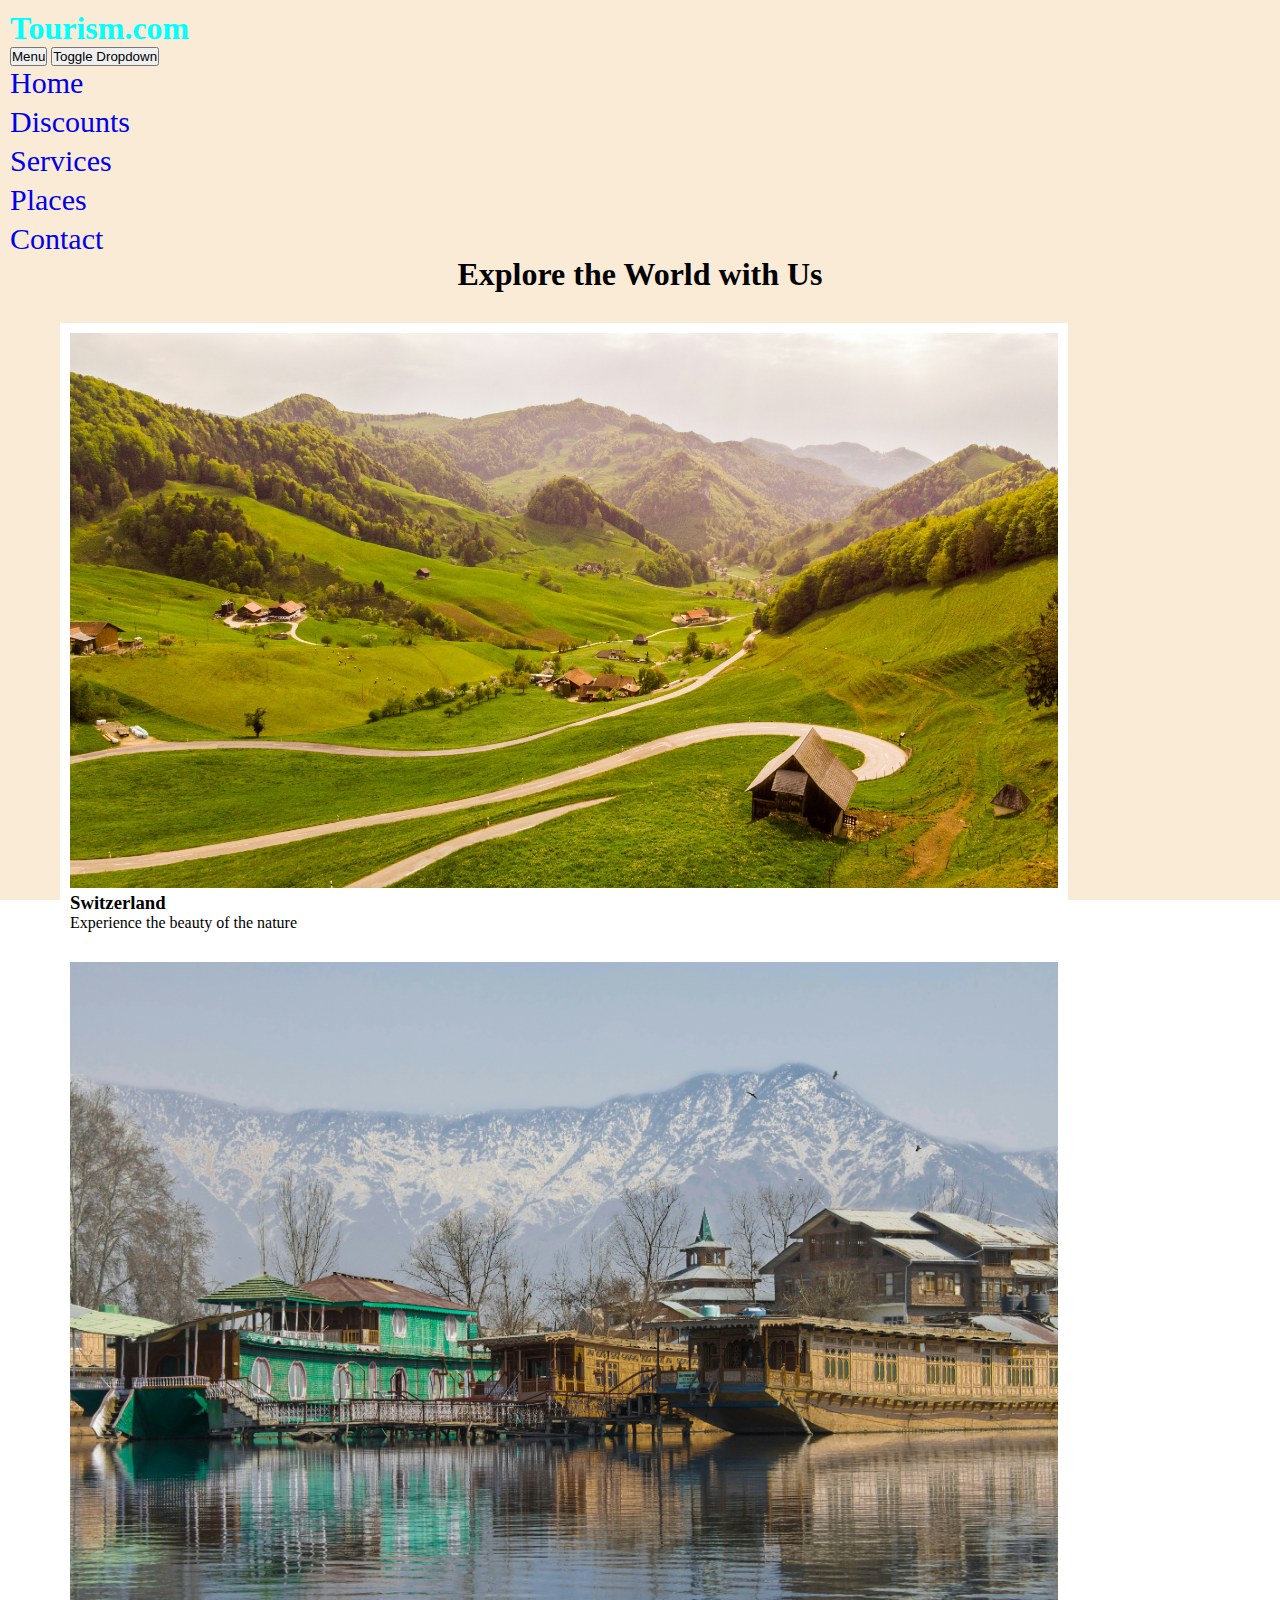
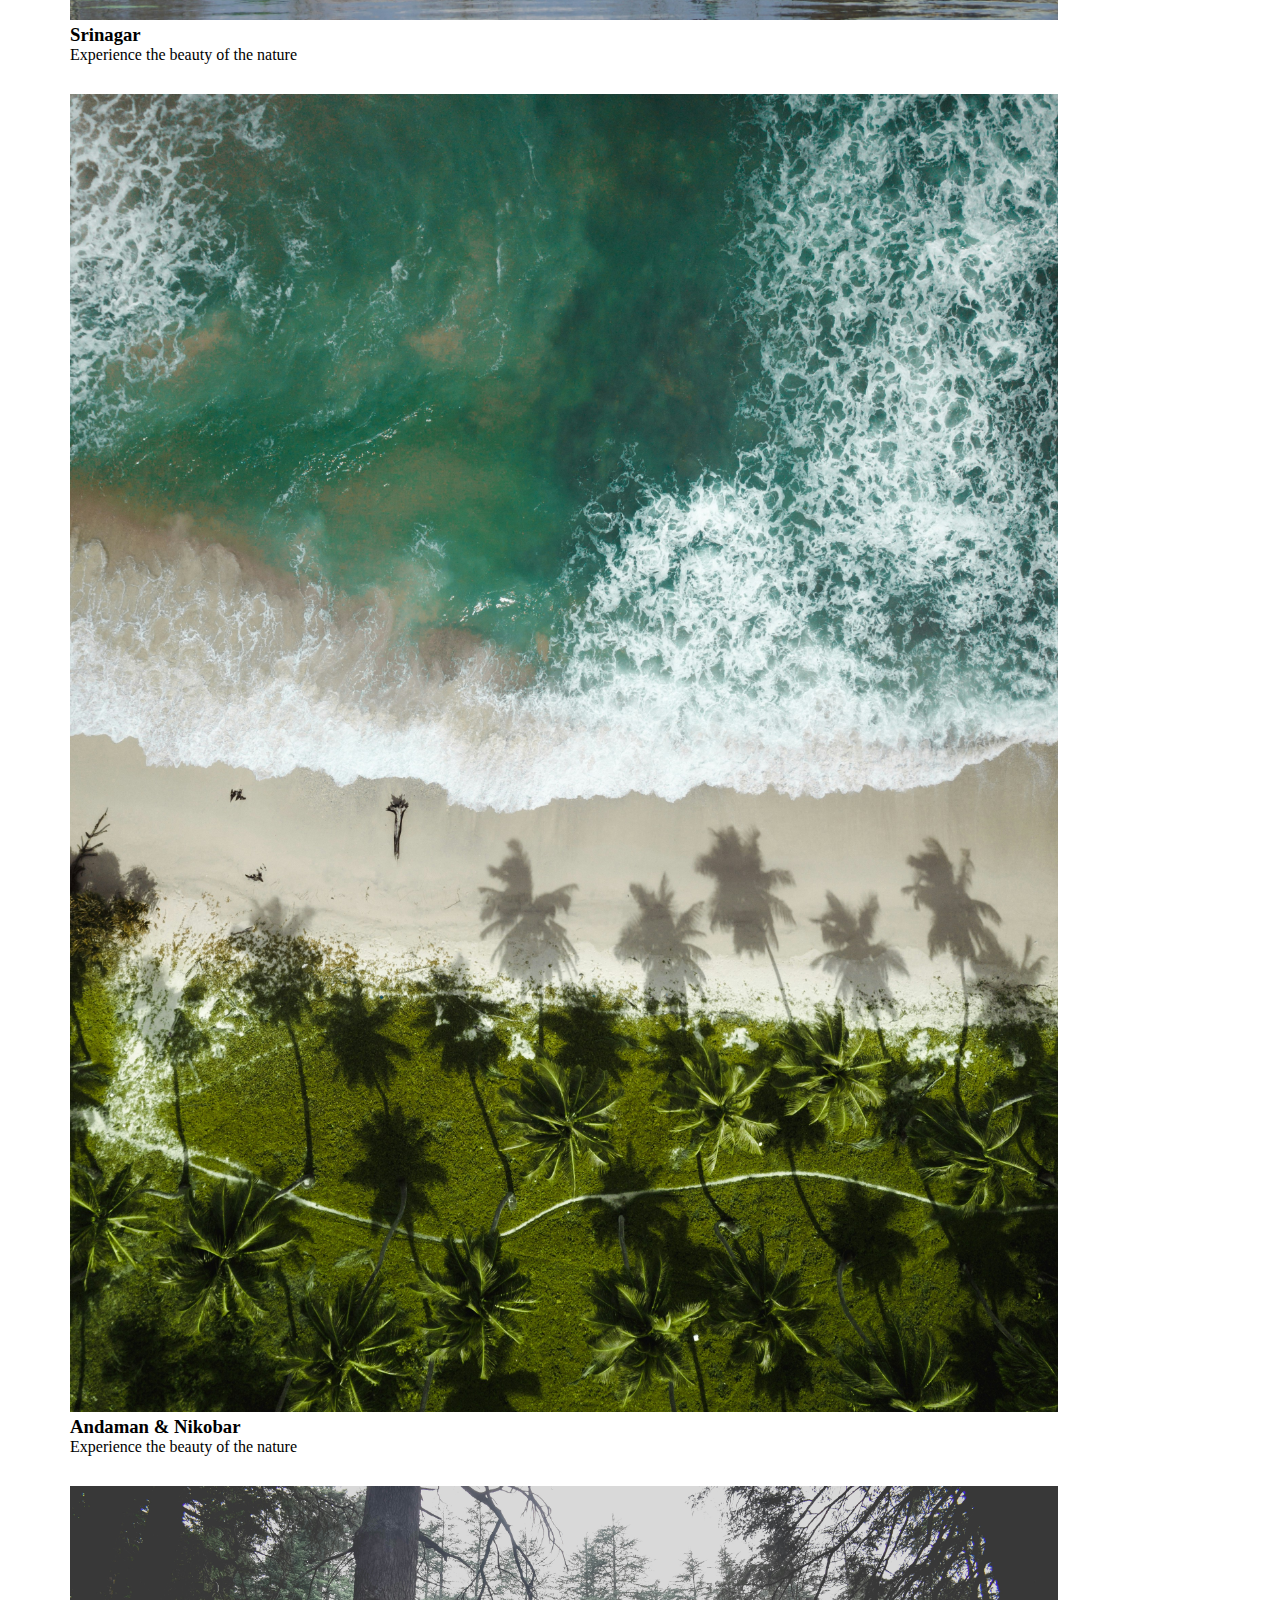
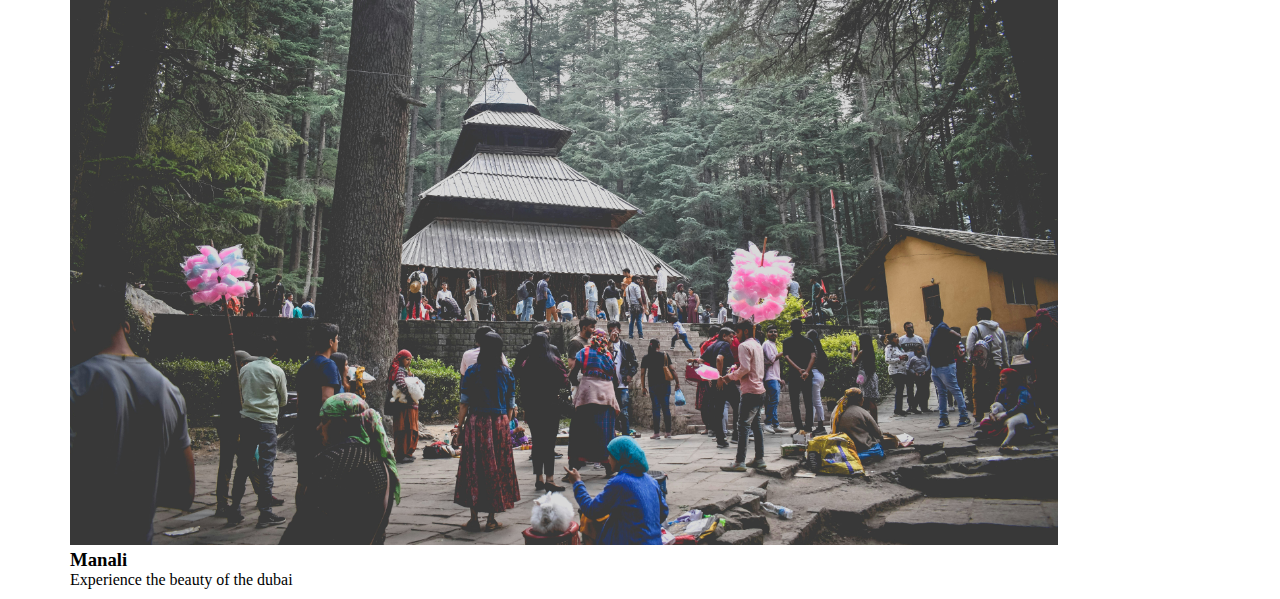
<file: places.html>
<!DOCTYPE html>
<html lang="en">
    <head>
      <link rel="stylesheet" href="https://cdn.jsdelivr.net/npm/bootstrap@4.5.3/dist/css/bootstrap.min.css" integrity="sha384-TX8t27EcRE3e/ihU7zmQxVncDAy5uIKz4rEkgIXeMed4M0jlfIDPvg6uqKI2xXr2" crossorigin="anonymous">
      <script src="https://code.jquery.com/jquery-3.5.1.slim.min.js" integrity="sha384-DfXdz2htPH0lsSSs5nCTpuj/zy4C+OGpamoFVy38MVBnE+IbbVYUew+OrCXaRkfj" crossorigin="anonymous"></script>
      <script src="https://cdn.jsdelivr.net/npm/bootstrap@4.5.3/dist/js/bootstrap.bundle.min.js" integrity="sha384-ho+j7jyWK8fNQe+A12Hb8AhRq26LrZ/JpcUGGOn+Y7RsweNrtN/tE3MoK7ZeZDyx" crossorigin="anonymous"></script>
      <script src="https://code.jquery.com/jquery-3.5.1.slim.min.js" integrity="sha384-DfXdz2htPH0lsSSs5nCTpuj/zy4C+OGpamoFVy38MVBnE+IbbVYUew+OrCXaRkfj" crossorigin="anonymous"></script>
  <meta charset="UTF-8">
  <meta name="viewport" content="width-device-width" initial scale="1.0">
  <link rel="stylesheet" href="index.css">
    </head>


    <div class="d1">

       <nav class="my-nav">

        <div class="my-icon">
          
          
          <h1 class="logo-name" style="color: aqua;">Tourism.com</h1>
         <div class="btn-group">
          <button class="btn btn-warning btn-lg" type="button" style="text-align: right;">
            Menu
          </button>
          <button type="button" class="btn btn-lg btn-secondary dropdown-toggle dropdown-toggle-split" data-toggle="dropdown" aria-haspopup="true" aria-expanded="false">
            <span class="sr-only">Toggle Dropdown</span>
          </button>
          <div class="dropdown-menu"> 
         
           <ul class="nav-bar">
            <li class="nav-item">
              <a class="nav-link" href="#">Home</a>
            </li>
           </ul>
           <ul class="nav-bar"></ul>
            <li class="nav-item">
              <a class="nav-link" href="discount.html">Discounts</a>
            </li>
           </ul>
           <ul class="nav-bar"></ul>
            <li class="nav-item">
              <a class="nav-link" href="services.html">Services</a>
            </li>
           </ul>
           <ul class="nav-bar"></ul>
            <li class="nav-item">
              <a class="nav-link" href="Places.html">Places</a>
            </li>
           </ul>
           <ul class="nav-bar"></ul>
            <li class="nav-item">
              <a class="nav-link" href="contact.html">Contact</a>
            </li>
           </ul>

           </div>
          </nav>

          <div class="main-content-cont" style="background-color: antiquewhite;">
            
               <h1 style="text-align: center;">Explore the World with Us</h1>  

               <div class="card-wrapped-cont">

                  <div class="my-card">
                    <img src="switzer.jpg" style="width:100%;">
                    
                    <h3>Switzerland</h3>
                    
                    <p>Experience the beauty of the nature</p>
                  </div>
                  <div class="my-card">
                    <img src="srinagar.jpg" style="width:100%;">
                    
                    <h3>Srinagar</h3>
                    
                    <p>Experience the beauty of the nature</p>
                  </div>
                  <div class="my-card">
                    <img src="andaman and nikobar iceland.jpg" style="width:100%;">
                    
                    <h3>Andaman & Nikobar</h3>
                    
                    <p>Experience the beauty of the nature</p>
                  </div>
                  <div class="my-card">
                    <img src="manali.jpg" style="width:100%;">
                    
                    <h3>Manali</h3>
                    
                    <p>Experience the beauty of the dubai</p>
                  </div>
                  
                    
                    
                  
                 </div>
              </div>
</file>
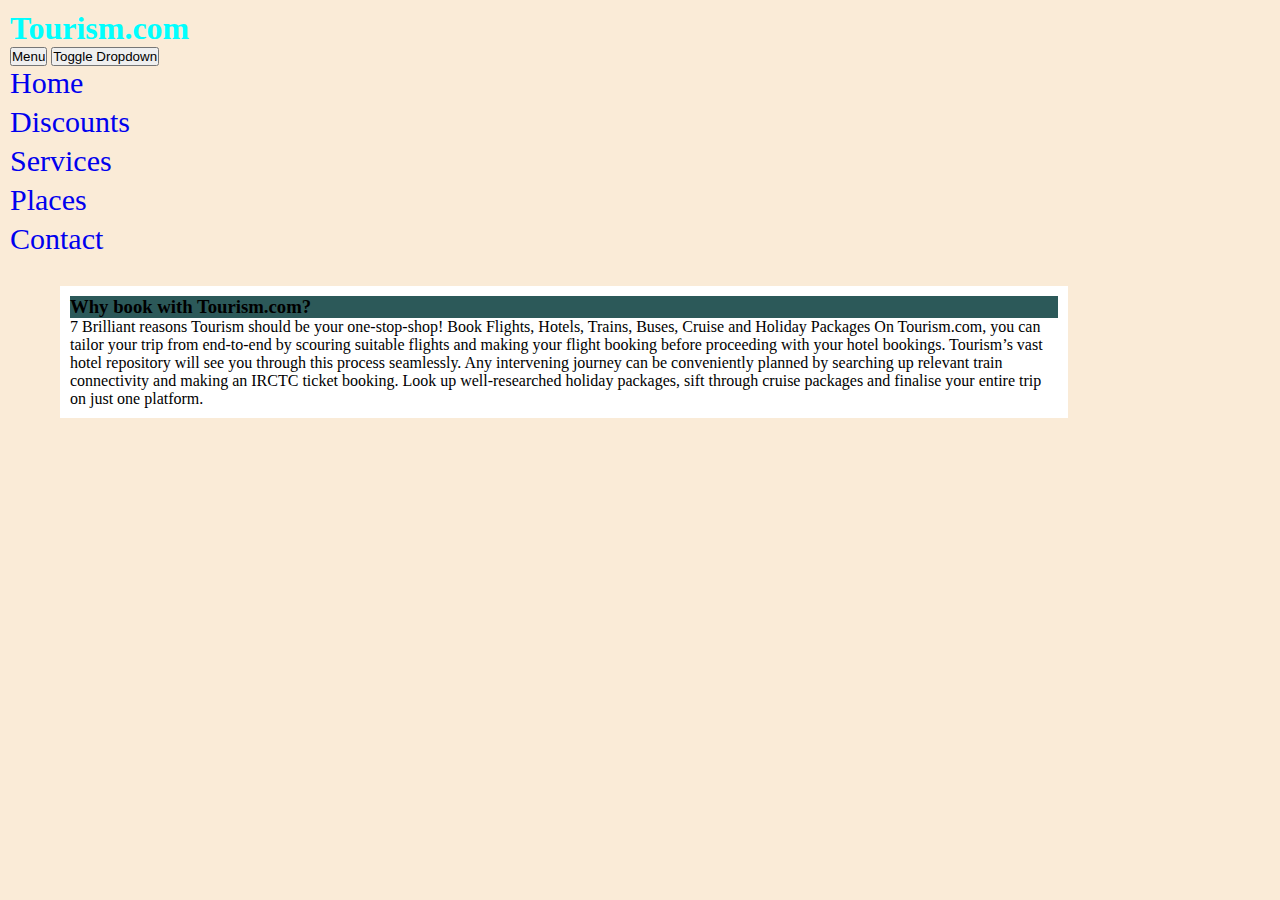
<file: services.html>
<!DOCTYPE html>
<html lang="en">
    <head>
      <link rel="stylesheet" href="https://cdn.jsdelivr.net/npm/bootstrap@4.5.3/dist/css/bootstrap.min.css" integrity="sha384-TX8t27EcRE3e/ihU7zmQxVncDAy5uIKz4rEkgIXeMed4M0jlfIDPvg6uqKI2xXr2" crossorigin="anonymous">
      <script src="https://code.jquery.com/jquery-3.5.1.slim.min.js" integrity="sha384-DfXdz2htPH0lsSSs5nCTpuj/zy4C+OGpamoFVy38MVBnE+IbbVYUew+OrCXaRkfj" crossorigin="anonymous"></script>
      <script src="https://cdn.jsdelivr.net/npm/bootstrap@4.5.3/dist/js/bootstrap.bundle.min.js" integrity="sha384-ho+j7jyWK8fNQe+A12Hb8AhRq26LrZ/JpcUGGOn+Y7RsweNrtN/tE3MoK7ZeZDyx" crossorigin="anonymous"></script>
      <script src="https://code.jquery.com/jquery-3.5.1.slim.min.js" integrity="sha384-DfXdz2htPH0lsSSs5nCTpuj/zy4C+OGpamoFVy38MVBnE+IbbVYUew+OrCXaRkfj" crossorigin="anonymous"></script>
  <meta charset="UTF-8">
  <meta name="viewport" content="width-device-width" initial scale="1.0">
  <link rel="stylesheet" href="index.css">
    </head>


    <div class="d1">
        <nav class="my-nav">

            <div class="my-icon">
              
             <h1 class="logo-name" style="color: aqua;">Tourism.com</h1>
             <div class="btn-group">
              <button class="btn btn-warning btn-lg" type="button" style="text-align: right;">
                Menu
              </button>
              <button type="button" class="btn btn-lg btn-secondary dropdown-toggle dropdown-toggle-split" data-toggle="dropdown" aria-haspopup="true" aria-expanded="false">
                <span class="sr-only">Toggle Dropdown</span>
              </button>
              <div class="dropdown-menu">
             
               <ul class="nav-bar">
                <li class="nav-item">
                  <a class="nav-link" href="index.html">Home</a>
                </li>
               </ul>
               <ul class="nav-bar"></ul>
                <li class="nav-item">
                  <a class="nav-link" href="discount.html">Discounts</a>
                </li>
               </ul>
               <ul class="nav-bar"></ul>
                <li class="nav-item">
                  <a class="nav-link" href="#">Services</a>
                </li>
               </ul>
               <ul class="nav-bar"></ul>
                <li class="nav-item">
                  <a class="nav-link" href="Places.html">Places</a>
                </li>
               </ul>
               <ul class="nav-bar"></ul>
                <li class="nav-item">
                  <a class="nav-link" href="contact.html">Contact</a>
                </li>
               </ul>
    
               </div>
              </nav>

              <div class="main-content-cont" >
                <div class="card-wrapped-cont">

                    <div class="my-card">
                      
                      
                      
                      
                      <h3 style="background-color: rgb(44, 89, 89);">Why book with Tourism.com?</h3>
                       <p> 7 Brilliant reasons Tourism should be your one-stop-shop!
                        
                        Book Flights, Hotels, Trains, Buses, Cruise and Holiday Packages
                        On Tourism.com, you can tailor your trip from end-to-end by scouring
                         suitable flights and making your flight booking before proceeding 
                         with your hotel bookings. Tourism’s vast hotel repository will see you
                          through this process seamlessly. Any intervening journey can be
                           conveniently planned by searching up relevant train connectivity
                            and making an IRCTC ticket booking. Look up well-researched holiday 
                            packages, sift through cruise packages and finalise your entire trip on just one platform.</p>
                    </div>
              </div>
    </div>
</file>
<file: index.css>
*{
    margin:0;
    padding: 0;
    box-sizing: border-box;
}

html,body{
    height: 100%;
    width: 100%;
    
}

.d1{
    height: 100%;
    width: 100%;
    padding:10px;
    background-color: antiquewhite;

}


 .my-nav1{

    width:100%;
    height: 10%;
    background-color: rgb(36, 26, 94);
   padding-top: 10px;
  display: flex;
 /* justify-content:space-between;  */
  /* padding-top: 25px;
} */

 }


.nav-bar{

    /* display: flex;
    flex-direction: row;  */
     /* justify-content: center; */
     margin-bottom: 5px;
    

}
.nav-item{

    
}
.nav-link{

    font-size: 30px;
    text-decoration: none;
     text-align: center;
     color: blue
     margin-bottom  20px;
     
}
.main-content-cont{

    width:100%;
    height:50%;
    background-color:antiquewhite;
    align-items: center;
}
.card-wrapped-cont{
     margin-top: 30px;
     margin-left: 50px;
    width:100%;
    height:20%;
    
    
}
.my-card{
    padding: 10px;
    width:80%;
    background-color: white;
    transition-duration: 1s;
    margin-right: 10px ;
    margin-bottom: 10px;

}
.my-card:hover{
    transform:scale(1.2,1.2);
}

.my-footer{
    background-color: rgb(112, 112, 113);
   height: 10%;
   font-size: 30px;
   color: azure;
}


 @media(min-width:1024px){

    .my-nav2{

    width:100%;
    height: 20%;
    background-color: rgb(36, 26, 94);
    padding-top: 10px;
    display: flex;
 }
 }
</file>
